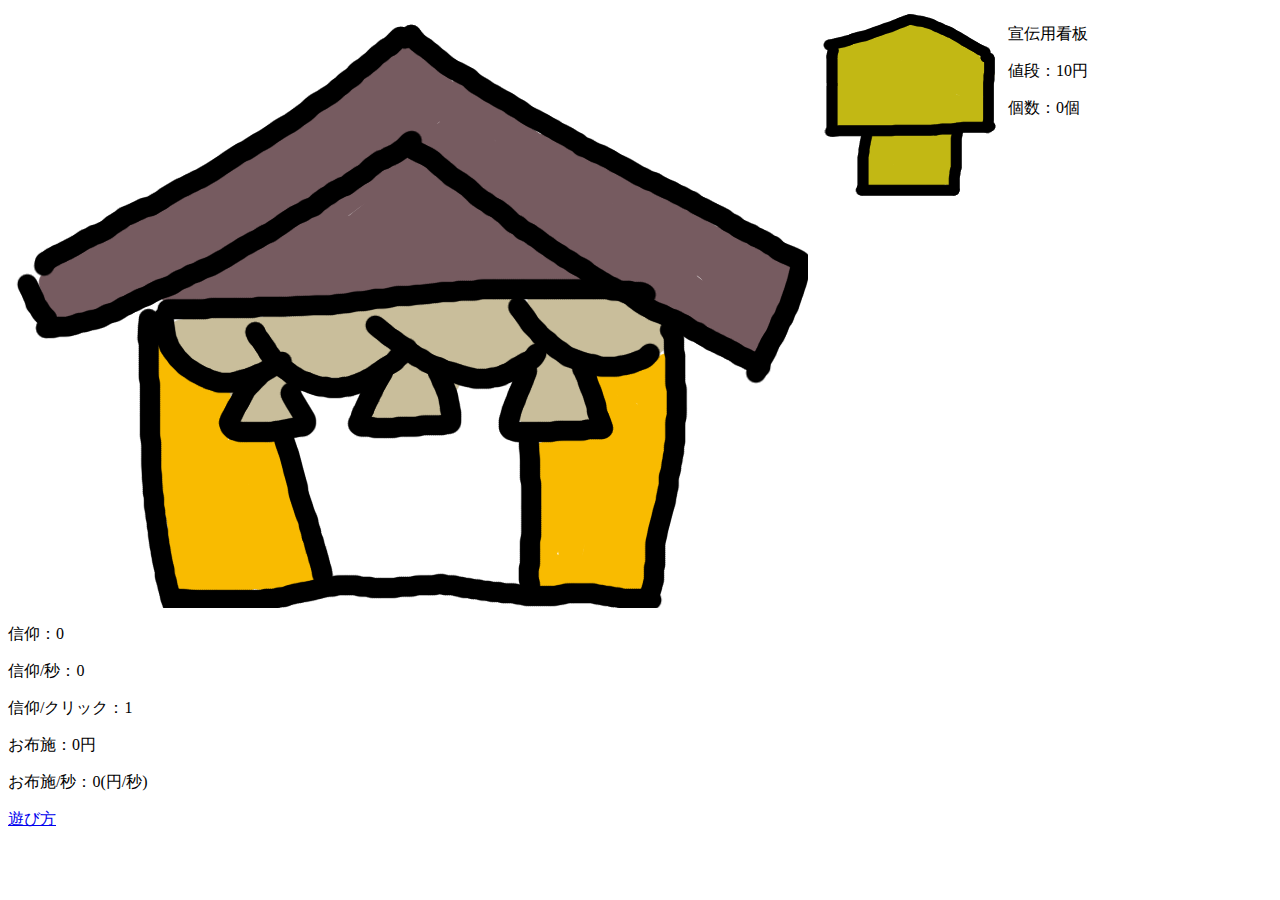
<file: index.html>
<html>
    <head>
        <script src="main.js"></script>
        <script>setInterval(main_loop,1000);</script>
        <link rel="stylesheet" type="text/css" href="main.css">
    </head>
    <body>
        <div id="main">
            <img src="temple.png" onclick="click_action()">
            <p id="shinko">信仰：0</p>
            <p id="shinkopersecond">信仰/秒：0</p>
            <p id="shinkoperclick">信仰/クリック：1</p>
            <p id="money">お布施：0円</p>
            <p id="moneypersecond">お布施/秒：0(円/秒)</p>
            <a href="manual.html">遊び方</a>
        </div>
        <div id="helper">
            <div id="helpergazou">
                <img src="kanban.png" onclick="helperclick(0)">
            </div>
            <div id="helperdata">
                <p>宣伝用看板</p>
                <p id="object0n">値段：10円</p>
                <p id="object0k">個数：0個</p>
            </div>
        </div>
    </body>
</html>
</file>
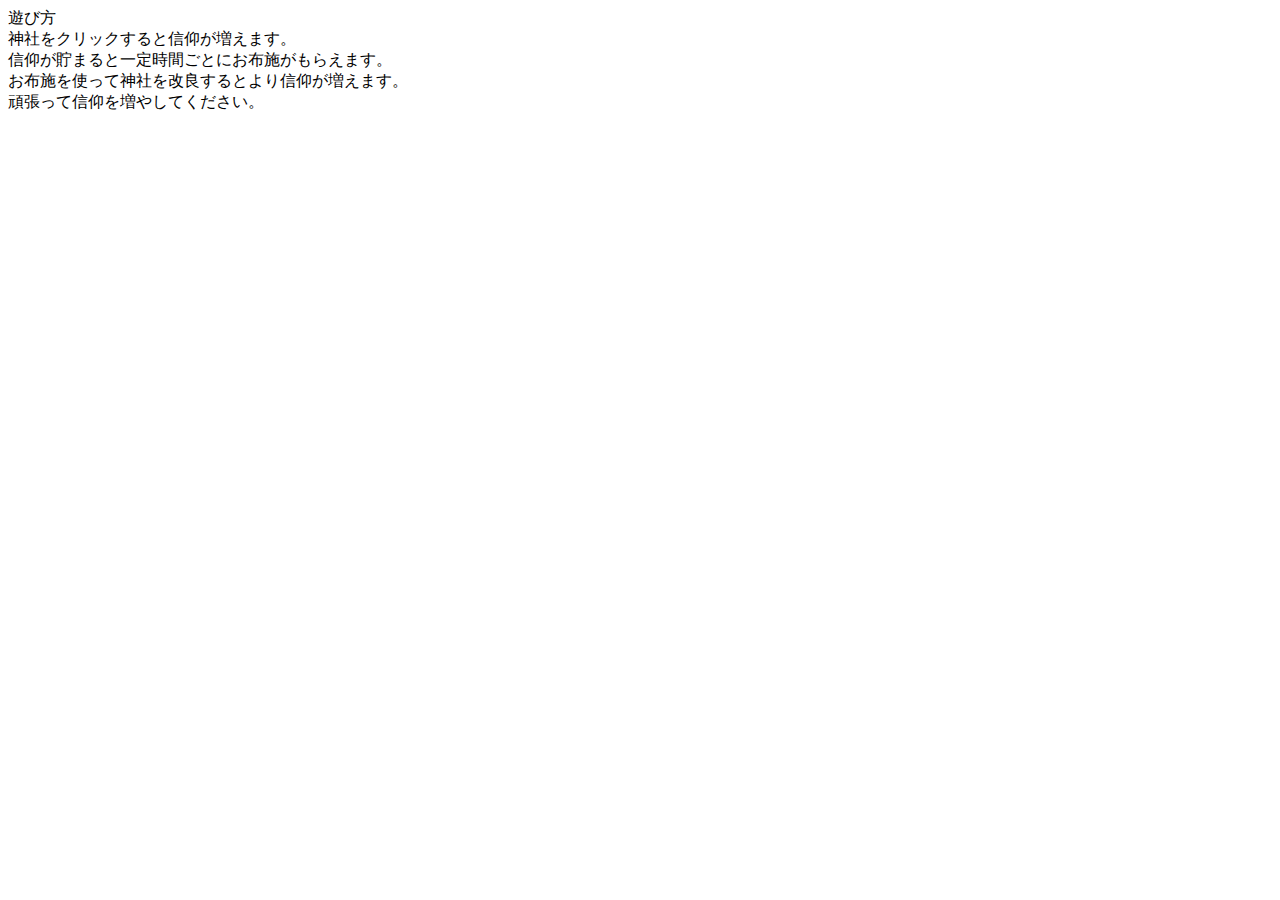
<file: manual.html>
<html>
    <body>
        <p>
            遊び方<br>
            神社をクリックすると信仰が増えます。<br>
            信仰が貯まると一定時間ごとにお布施がもらえます。<br>
            お布施を使って神社を改良するとより信仰が増えます。<br>
            頑張って信仰を増やしてください。
        </p>
    </body>
</html>
</file>
<file: main.css>
body
{
    user-select: none;
}
#main
{
    width: 800px;
    float: left;
}
#helper
{
    float: left;
}
#helpergazou
{
    width: 200px;
    float: left;
}
#helperdata
{
    float: left;
}
</file>
